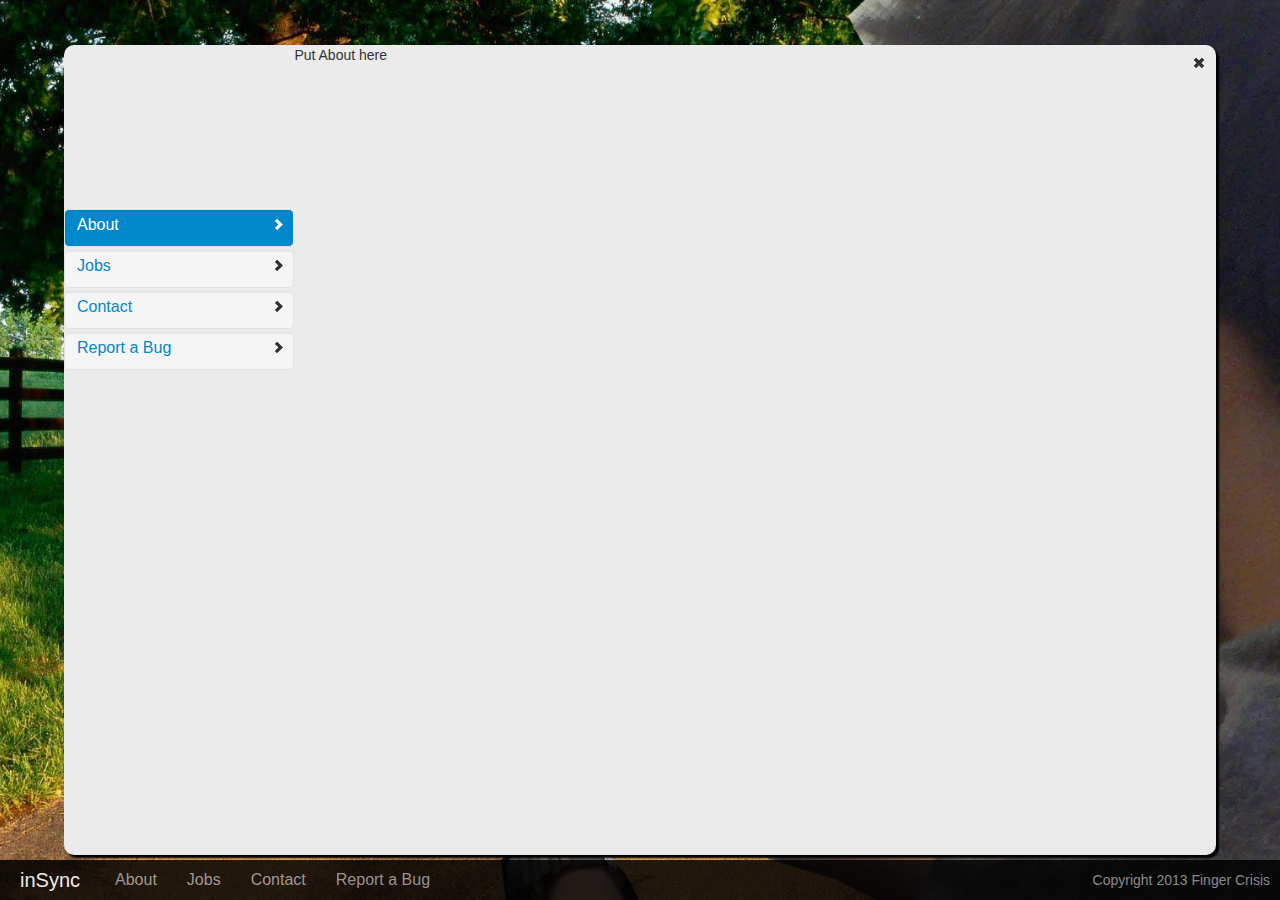
<file: templates/others.html>
<!DOCTYPE html>
<html>
  <head>
    <title>inSync</title>
    <link rel="shortcut icon" href="http://www.iconj.com/ico/8/e/8efumc5s9g.ico" type="image/x-icon"/>
    <link rel="stylesheet" type="text/css" href="/static/bootstrap/css/bootstrap.min.css"/>
    <link rel="stylesheet" type="text/css" href="/static/style.css" media="all"/>  
    
    <script src="//ajax.googleapis.com/ajax/libs/jquery/1.9.1/jquery.min.js"></script>
    <script type="text/javascript" src="/static/bootstrap/js/bootstrap.min.js"></script>
    <script type="text/javascript" src="/static/otherscript.js"></script>
  </head>
  
  <body>
    <div class="navbar navbar-inverse navbar-fixed-bottom">
      <a class="brand" href="/" class="transitit">inSync</a>
      <ul class="nav"> 
	<li><a href="#About">About</a></li>
	<li><a href="#Jobs">Jobs</a></li>
	<li><a href="#Contact">Contact</a></li>
	<li><a href="#Bug">Report a Bug</a></li>
      </ul>
      <p class="pull-right">Copyright 2013 Finger Crisis</p>
    </div>
    <div id="body-container">
      <div id="body-nav">
	<ul class="nav nav-pills nav-stacked">
	  <li><a href="#About" class="well" data-toggle="tab">About<i class="icon-chevron-right pull-right"></i></a></li>
	  <li><a href="#Jobs" class="well" data-toggle="tab">Jobs<i class="icon-chevron-right pull-right"></i></a></li>
	  <li><a href="#Contact" class="well" data-toggle="tab">Contact<i class="icon-chevron-right pull-right"></i></a></li>
	  <li><a href="#Bug" class="well" data-toggle="tab">Report a Bug<i class="icon-chevron-right pull-right"></i></a></li>
	</ul>
      </div>
      <i class="icon-remove pull-right"></i>
      
      <div id="body" class="tab-content">
	<div class="tab-pane active" id="About">
	  <p>Put About here</p>
	</div>
	<div class="tab-pane" id="Jobs">
	  <p>Jobs here</p>
	</div>
	<div class="tab-pane" id="Contact">
	  <p>Contacts here</p>
	</div>
	<div class="tab-pane" id="Bug">
	  <p>Report a bug form here</p>
	</div>
      </div>
    </div>
  </body>
</html>
</file>
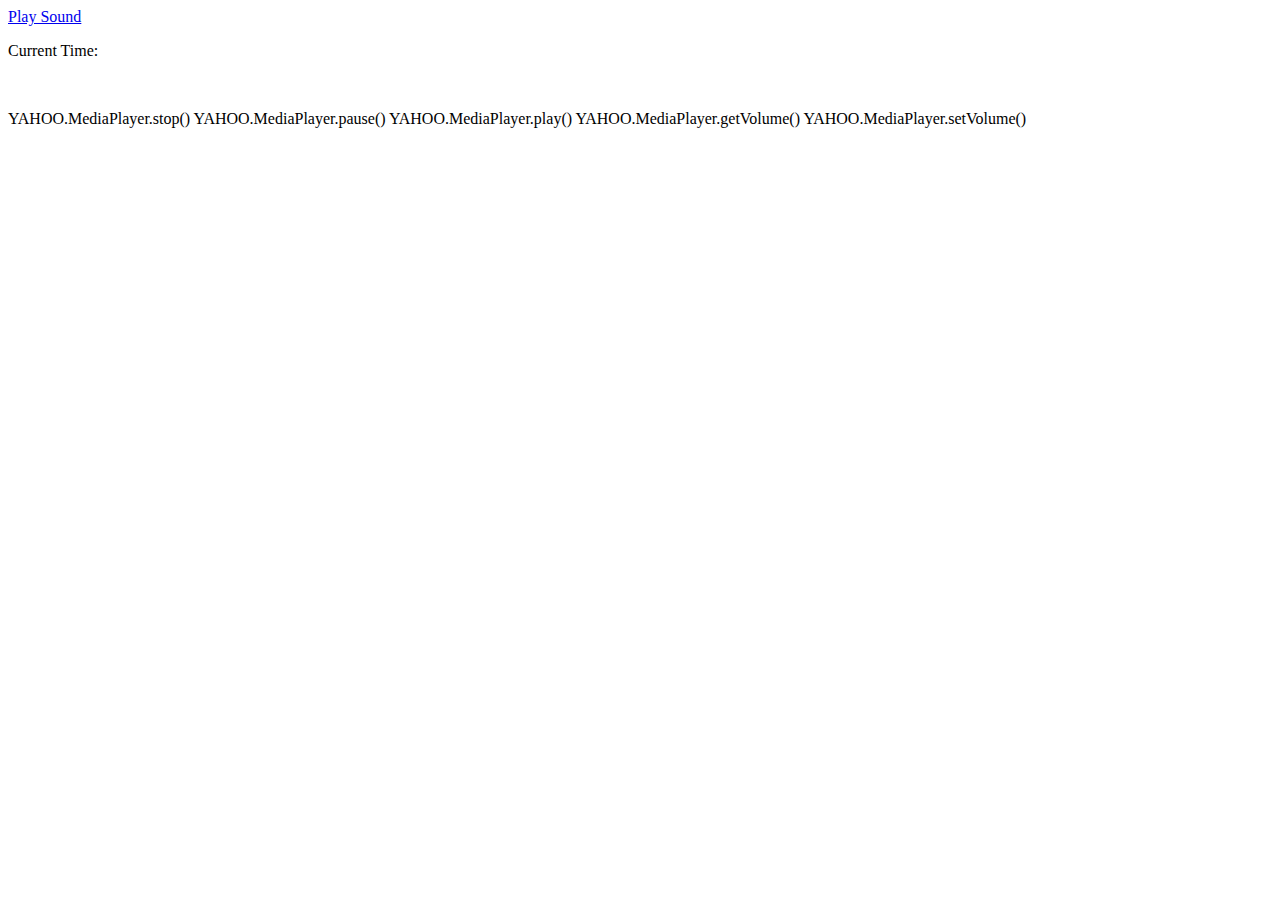
<file: temp-web-stuff/templates/temp.html>
<html>
<body>
<a href="/static/mysong.mp3">Play Sound</a>
<p id="time">Current Time: </p>
<br>
<p>YAHOO.MediaPlayer.stop()
YAHOO.MediaPlayer.pause()
YAHOO.MediaPlayer.play()
YAHOO.MediaPlayer.getVolume()
YAHOO.MediaPlayer.setVolume()
</p>
<script src="//ajax.googleapis.com/ajax/libs/jquery/2.0.0/jquery.min.js"></script>
<script src="http://mediaplayer.yahoo.com/js"></script>
<script>
  function updateTime(){
var t = YAHOO.MediaPlayer.getTrackPosition();
$('#time').html("Current Time: "+t);
}
setInterval(updateTime,100);
  </script>
</body>
</html>
</file>
<file: static/style.css>
html {
    background: url(./bootstrap/img/background.jpg) no-repeat center center fixed;
    -webkit-background-size: cover;
    -moz-background-size: cover;
    -o-background-size: cover;
    background-size: cover;    
    background-color: black;
}

.navbar {
    background-color: black;
    background-image: none;
    padding-left: 20px;
    opacity: 0.85;
}

.nav a {
    font-size: 16px;
}

.nav a:hover {
    border-top-style: solid;
    border-color: orange;
    border-width: -2px;
    margin: -2px;
}

#body-nav .nav a:hover {
    border-style: none;
    margin: 0px;
}

.navbar p {
    padding-top: 10px;
    padding-right: 10px;
}

#body-nav {
    position: absolute;
    padding: 0px;
    top: 20%;
    width: 20%;
}

#middle h1 {
    z-index: 100;
    line-height: 40px;
    position: absolute;
    color: white;
    font-size: 60px;
    font-weight: bold;
    left: 50%;
    top: 10%;
    text-shadow: black 0 1px 2px;
}

#middle p {
    z-index: 100;
    position: absolute;
    line-height: 30px;
    color: white;
    font-size: 40px;
    font-weight: 700;
    left: 50%;
    top: 20%;
    text-shadow: black 0 1px 2px;
}

#google-play {
    position: absolute;
    left: 50%;
    top: 27%;
}

#middle h6 {
    z-index: 100;
    position: absolute;
    line-height: 30px;
    color: white;
    font-size: 20px;
    font-weight: 600;
    left: 50%;
    top: 33%;
    text-shadow: black 0 1px 2px;
}

#logo {
    position: absolute;
    left: 23%;
    top: 8%;
    width: 300px;
    display: block;
}

#body-container {
    z-index: 100;
    position: absolute;
    background-color: #EBEBEB;
    width: 90%;
    height: 90%;
    top: 5%;
    left: 5%;
    box-shadow: 3px 3px 2px black;
    -moz-border-radius: 10px;
    -webkit-border-radius: 10px;
}

.tab-pane {
    position: absolute;
    left: 20%;
}

#body-container i {
    position: relative;
    left: -10px;
    top: 10px;
}

#body-container #body-nav i {
    left: 4px;
    top: -2px;
}
</file>
